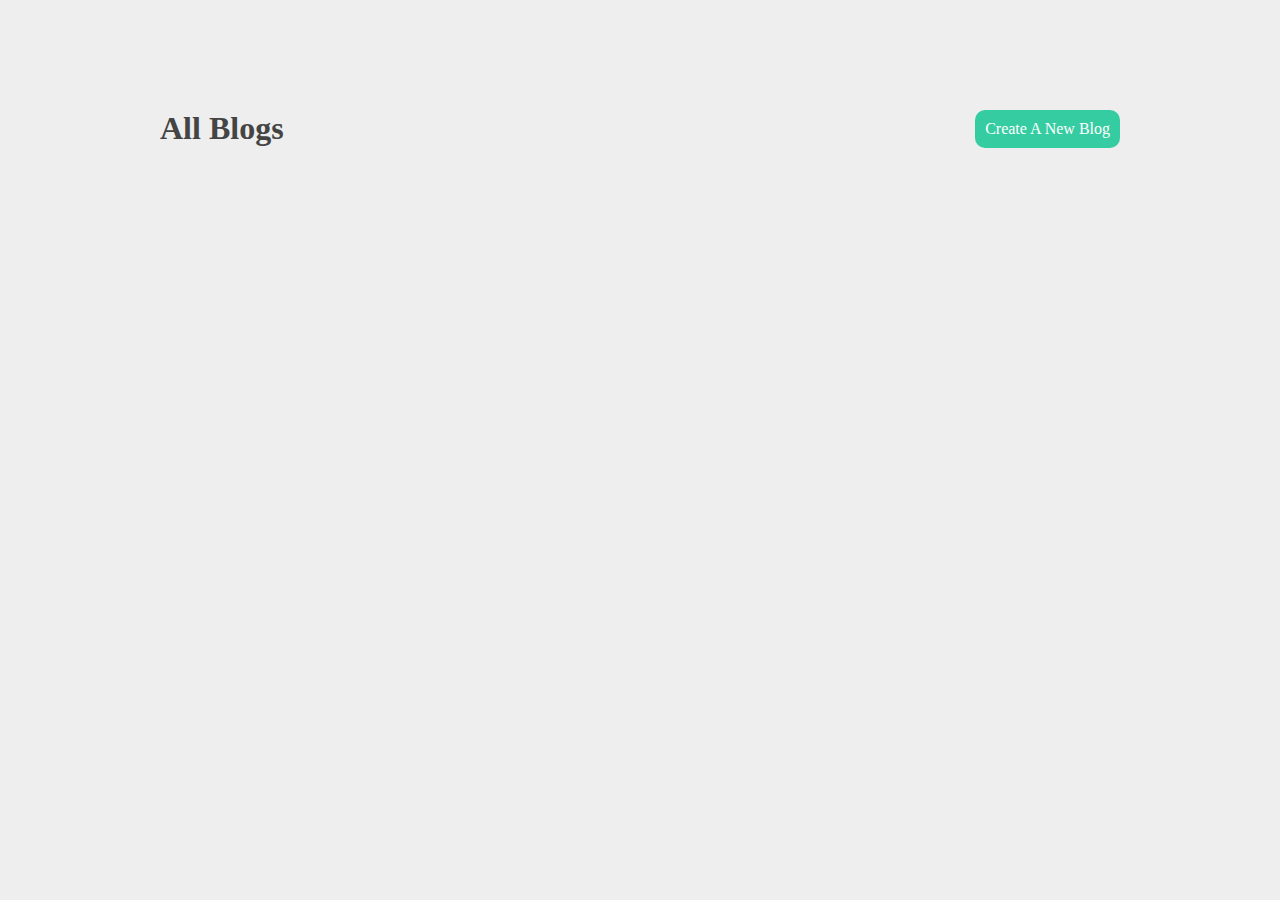
<file: html/index.html>
<!DOCTYPE html>
<html lang="en">
<head>
  <meta charset="UTF-8">
  <meta name="viewport" content="width=device-width, initial-scale=1.0">
  <link rel="stylesheet" href="../Styles/styles.css">
  <title>JSON-SERVER</title>
</head>
<body>

  <nav>
    <h1>All Blogs</h1>
    <a href="create.html">Create A New Blog</a>
  </nav>

  <div class="blogs">
    <!-- inject all blogs from here -->
  </div>

</body>
<script src="../js/index.js"></script>
</html>
</file>
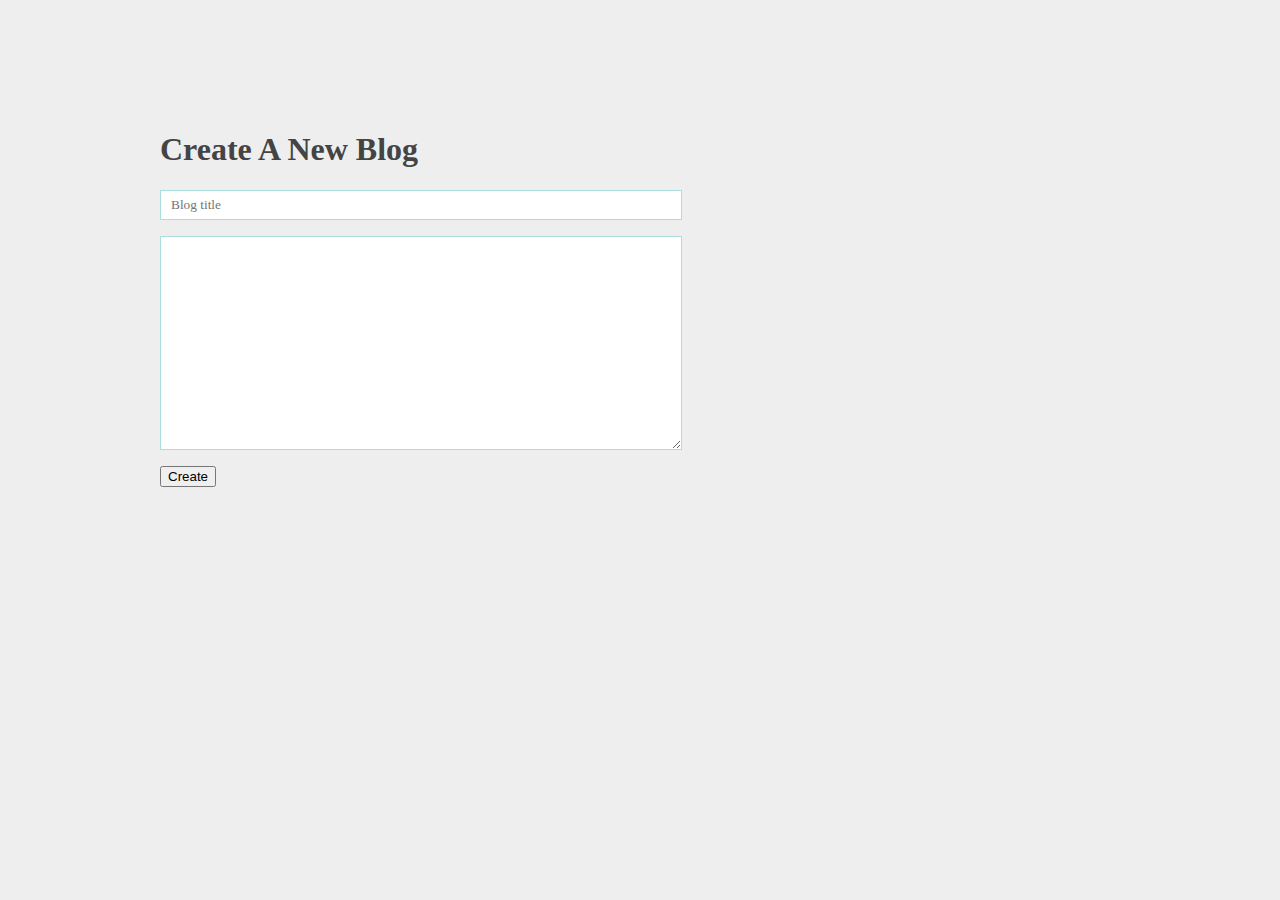
<file: html/create.html>
<!DOCTYPE html>
<html lang="en">
<head>
  <meta charset="UTF-8">
  <meta name="viewport" content="width=device-width, initial-scale=1.0">
  <link rel="stylesheet" href="../Styles/styles.css">
  <title>JSON-SERVER</title>
</head>
<body>

  <h1>Create A New Blog</h1>

  <form>
    <input type="text" name="title" required placeholder="Blog title">
    <textarea name="body" id="Blog Body"></textarea>
    <button>Create</button>
  </form>
  
</body>
<script src="../js/create.js"></script>
</html>
</file>
<file: Styles/styles.css>
body {
  background: #eee;
  font-family: "Roboto";
  color: #444;
  max-width: 960px;
  margin: 100px auto;
  padding: 10px;
}

nav {
  display: flex;
  justify-content: space-between;
}

nav h1 {
  margin: 0;
}

nav a {
  color: white;
  text-decoration: none;
  background: #36cca2;
  padding: 10px;
  border-radius: 10px;
}

form{
  max-width: 500px;
}

input, textarea {
  display: block;
  margin: 16px 0;
  padding: 6px 10px;
  width: 100%;
  border: 1px solid #add;
  font-family: 'Roboto';l
}
textarea{
  min-height: 200px;
}

.post {
  padding: 16px;
  background: white;
  border-radius: 10px;
  margin: 20px 0;
}
.post p{
  margin-top: 0; 
}
.post a{
  color: #36cc;
}
.delete {
  margin: 30px;
  margin-left: 60px;
}
</file>
